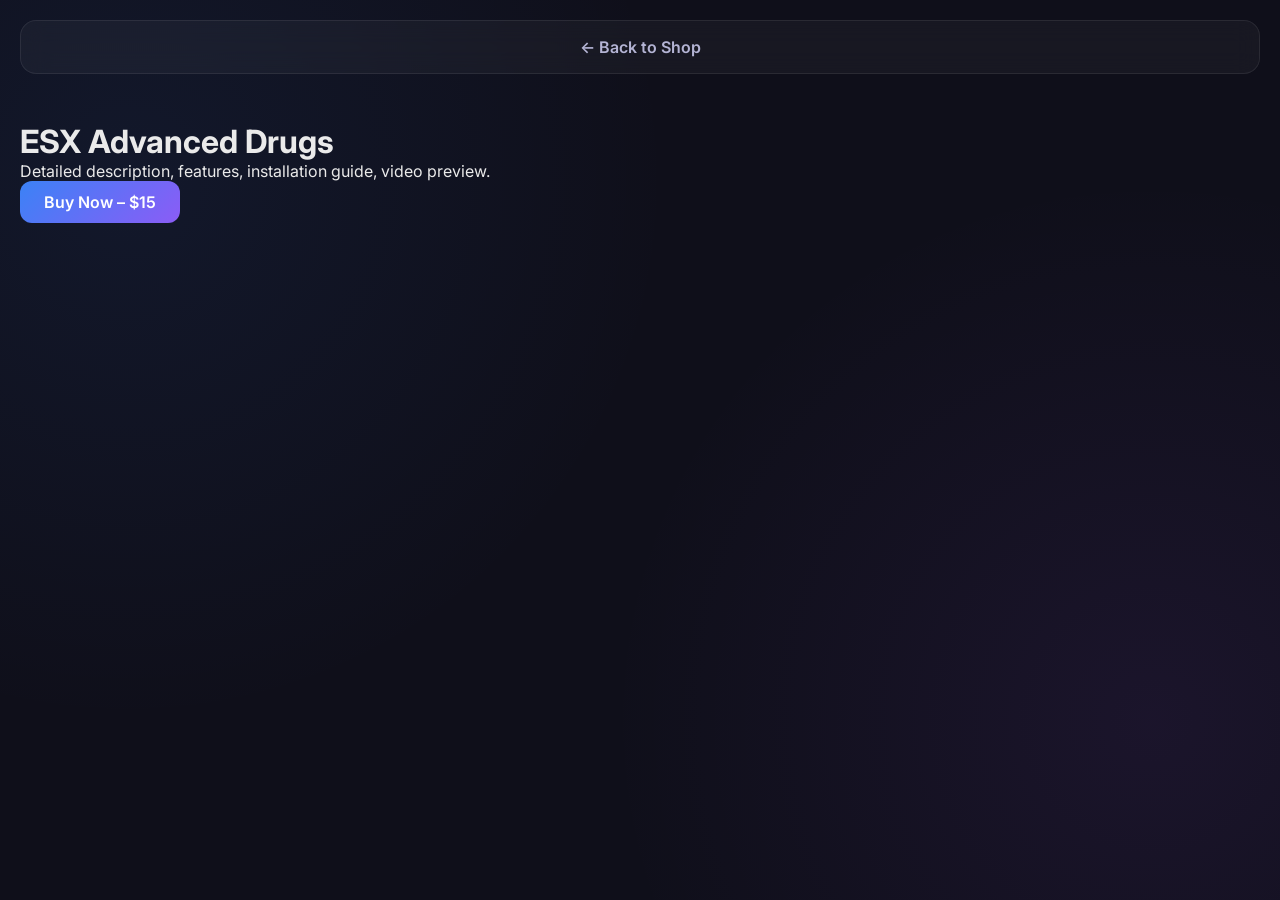
<file: esx_drugs/index.html>
<!DOCTYPE html>
<html lang="en">
<head>
  <meta charset="UTF-8">
  <title>ESX Drugs – Details</title>
  <link rel="stylesheet" href="/css/style.css">
</head>
<body>
  <nav>
    <a href="/">← Back to Shop</a>
  </nav>
  <h1>ESX Advanced Drugs</h1>
  <p>Detailed description, features, installation guide, video preview.</p>
  <a class="buy-btn" href="https://www.paypal.com/...">Buy Now – $15</a>
</body>
</html>
</file>
<file: css/style.css>
@import url('https://fonts.googleapis.com/css2?family=Inter:wght@400;600;700&display=swap');

* {
  margin: 0;
  padding: 0;
  box-sizing: border-box;
}

body {
  font-family: 'Inter', sans-serif;
  background: #0f0f1a;
  color: #eaeaea;
  min-height: 100vh;
  background-image: radial-gradient(circle at 10% 20%, rgba(59, 130, 246, 0.08) 0%, transparent 40%),
                    radial-gradient(circle at 90% 80%, rgba(168, 85, 247, 0.08) 0%, transparent 40%);
  padding: 20px;
}

/* Nav */
nav {
  display: flex;
  justify-content: center;
  gap: 2rem;
  background: rgba(255, 255, 255, 0.04);
  backdrop-filter: blur(12px);
  padding: 1rem 2rem;
  border-radius: 16px;
  border: 1px solid rgba(255, 255, 255, 0.08);
  margin-bottom: 3rem;
}
nav a {
  color: #b4b4d4;
  text-decoration: none;
  font-weight: 600;
  transition: color 0.2s;
}
nav a:hover {
  color: #ffffff;
}

/* Glass card */
.glass {
  background: rgba(255, 255, 255, 0.03);
  backdrop-filter: blur(16px);
  border: 1px solid rgba(255, 255, 255, 0.06);
  border-radius: 24px;
  padding: 2rem;
  margin-bottom: 2rem;
  box-shadow: 0 20px 40px rgba(0, 0, 0, 0.4);
}

/* Product grid */
.product-grid {
  display: grid;
  grid-template-columns: repeat(auto-fit, minmax(280px, 1fr));
  gap: 1.5rem;
  margin-top: 2rem;
}

.product-card {
  background: rgba(255, 255, 255, 0.04);
  backdrop-filter: blur(12px);
  border: 1px solid rgba(255, 255, 255, 0.06);
  border-radius: 20px;
  padding: 1.8rem;
  transition: transform 0.2s, border-color 0.2s;
}
.product-card:hover {
  transform: translateY(-4px);
  border-color: rgba(168, 85, 247, 0.4);
}

.product-card h3 {
  font-size: 1.4rem;
  margin-bottom: 0.5rem;
  background: linear-gradient(135deg, #60a5fa, #a78bfa);
  -webkit-background-clip: text;
  -webkit-text-fill-color: transparent;
}

.price {
  font-size: 1.8rem;
  font-weight: 700;
  color: #e2e8f0;
  margin: 0.8rem 0;
}

.buy-btn {
  display: inline-block;
  background: linear-gradient(135deg, #3b82f6, #8b5cf6);
  color: white;
  padding: 0.7rem 1.5rem;
  border-radius: 12px;
  text-decoration: none;
  font-weight: 600;
  transition: opacity 0.2s;
  margin-right: 0.8rem;
}
.buy-btn:hover {
  opacity: 0.9;
}

/* Status page dots */
.status-dot {
  display: inline-block;
  width: 14px;
  height: 14px;
  border-radius: 50%;
  margin-right: 10px;
  box-shadow: 0 0 12px currentColor;
}
.green { color: #22c55e; background: #22c55e; }
.yellow { color: #eab308; background: #eab308; }
.red { color: #ef4444; background: #ef4444; }
.gray { color: #6b7280; background: #6b7280; }

/* Admin panel forms */
input, button {
  font-family: inherit;
}
input[type="password"] {
  background: rgba(255, 255, 255, 0.06);
  border: 1px solid rgba(255, 255, 255, 0.1);
  border-radius: 12px;
  padding: 0.7rem 1rem;
  color: white;
  width: 250px;
  outline: none;
}
button {
  background: linear-gradient(135deg, #3b82f6, #8b5cf6);
  border: none;
  padding: 0.7rem 1.5rem;
  border-radius: 12px;
  color: white;
  font-weight: 600;
  cursor: pointer;
  transition: opacity 0.2s;
}
button:hover { opacity: 0.9; }

/* Loading states */
.skeleton {
  background: rgba(255, 255, 255, 0.05);
  border-radius: 12px;
  height: 20px;
  width: 200px;
  margin: 8px 0;
  animation: pulse 1.5s infinite;
}
@keyframes pulse {
  0% { opacity: 1; }
  50% { opacity: 0.4; }
  100% { opacity: 1; }
}

/* Responsive */
@media (max-width: 600px) {
  nav { flex-wrap: wrap; gap: 1rem; }
  .product-grid { grid-template-columns: 1fr; }
}
</file>
